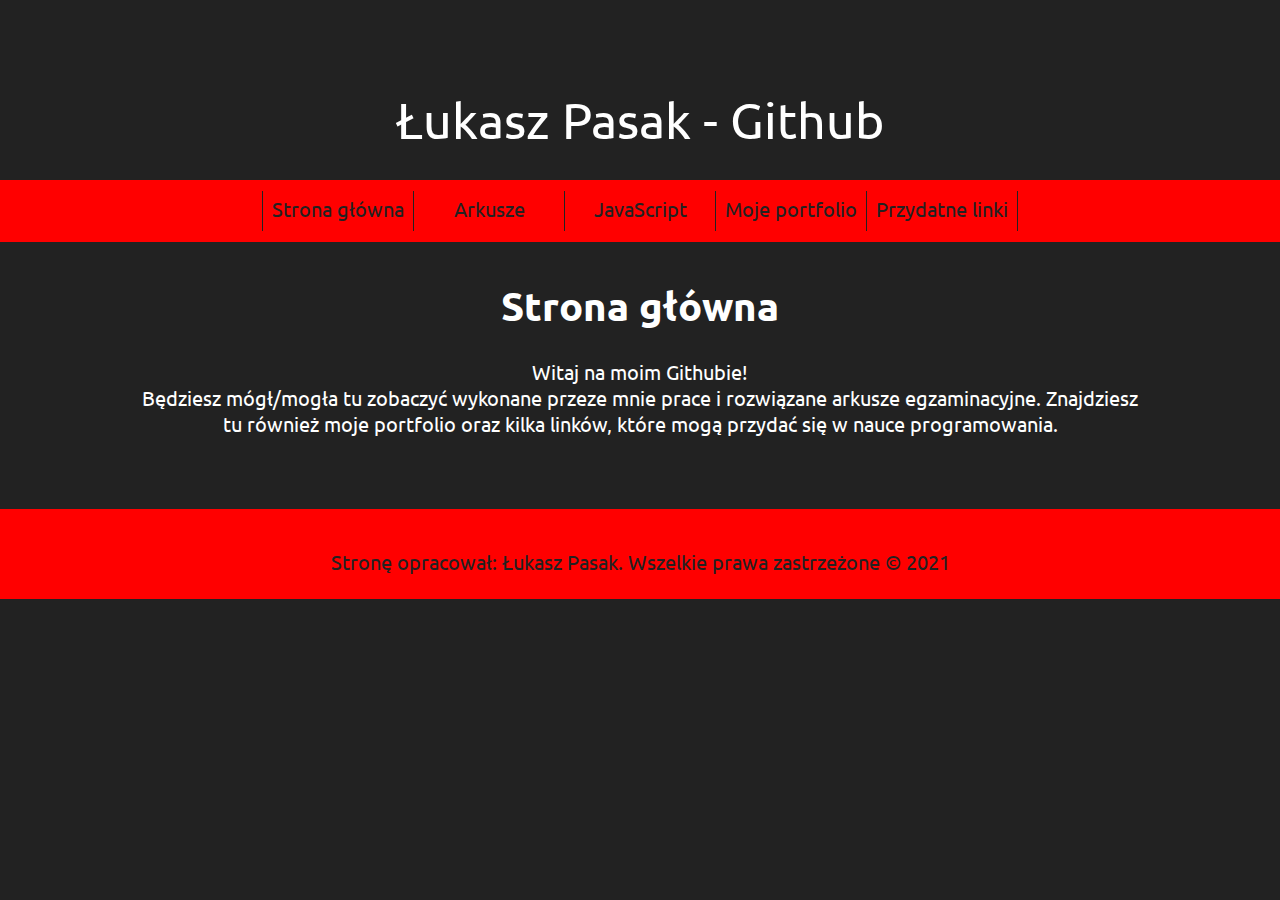
<file: index.html>
<!DOCTYPE HTML>
<html lang="pl">
	<head>
		<meta charset="UTF-8"/>
		<title>Łukasz Pasak - Github</title>
		<meta name="viewport" content="width=device-width, initial-scale=1.0"/>
		<meta name="description" content="Prezentacja mojego Githuba" />
		<meta name="keywords" content="github"/>
		<meta http-equiv="X-UA-Compatible" content="IE=edge,chrome=1" />
		<link href="style.css" rel="stylesheet" type="text/css" />
		<link rel="shortcut icon" type="image/x-icon" href="icon.png" />
		<link rel="preconnect" href="https://fonts.gstatic.com"/>
		<link href="https://fonts.googleapis.com/css2?family=Ubuntu&display=swap" rel="stylesheet"/>
		<meta name="author" content="Mikołaj Pacierz"/>
		<meta name="robots" content="noindex, nofollow"/>

	</head>

	<body>
		<div id="container">
			<div id="top">
				<p>Łukasz Pasak - Github</p>

			</div>

			<div id="nav">
				<ol>
					<li><a href="index.html">Strona główna</a></li>
					<li><a target="_blank" href="https://github.com/Lukasz200272/Lukasz/tree/main/Arkusze">Arkusze</a></li>
					<li><a target="_blank" href="https://github.com/Lukasz200272/Lukasz/tree/main/JavaScript">JavaScript</a></li>
					<li><a target="_blank" href="https://lukas200272.000webhostapp.com/">Moje portfolio</a></li>
					<li><a href="links.html">Przydatne linki</a></li>
				</ol>

			</div>

			<div id="main">
				<h1>Strona główna</h1>
				<p>Witaj na moim Githubie!<br>Będziesz mógł/mogła tu zobaczyć wykonane przeze mnie prace i rozwiązane arkusze egzaminacyjne. Znajdziesz tu również moje portfolio oraz kilka linków, które mogą przydać się w nauce programowania. </p>
				<br><br>

			</div>

			<div id="footer">
				<p>Stronę opracował: Łukasz Pasak. Wszelkie prawa zastrzeżone &copy; 2021</p>
			</div>
		</div>
	</body>
</html>
</file>
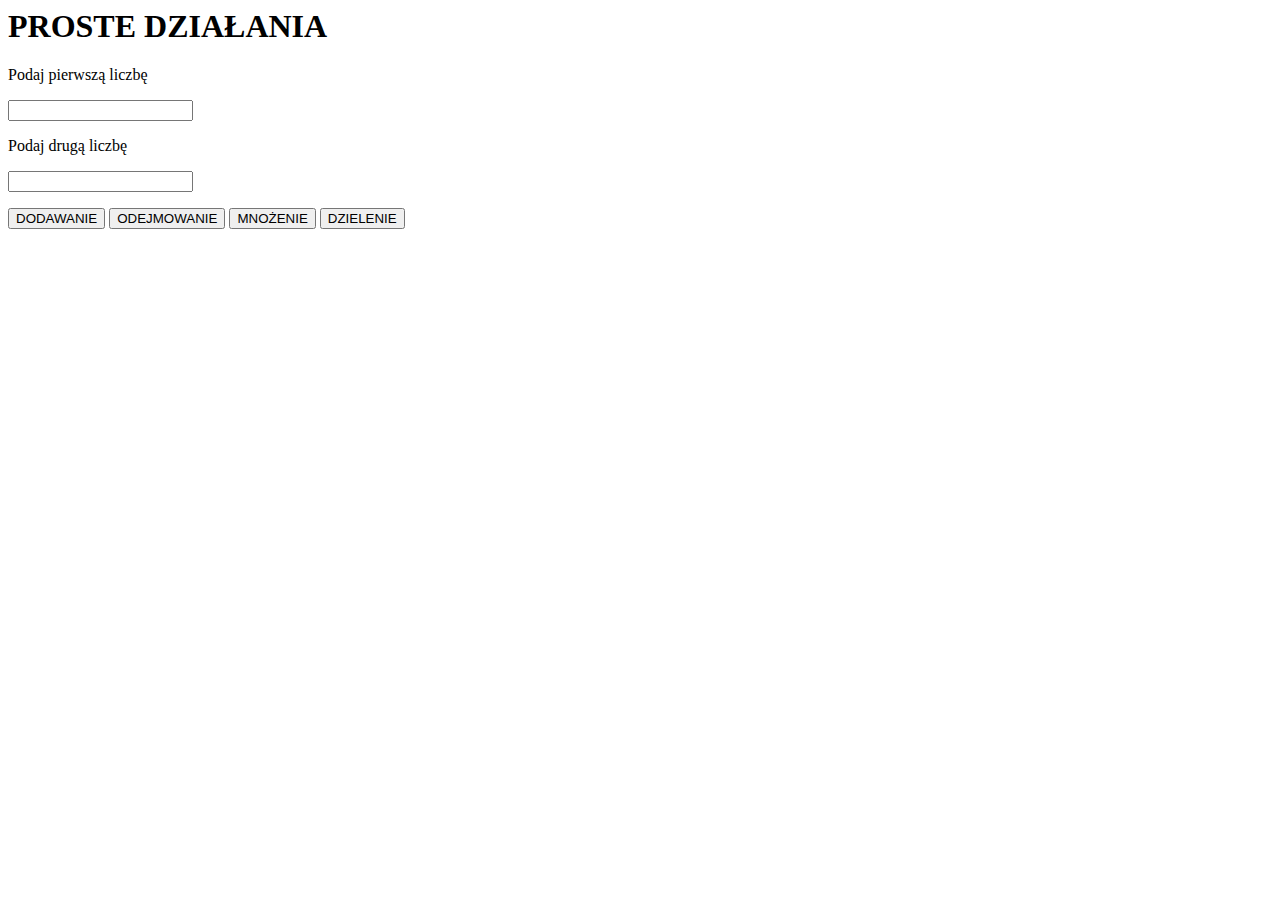
<file: Arkusze/Arkusz EE.09-04-19.06.html>
<DOCTYPE HTML!>

<html lang="en">
    <head>
        <meta charset="UTF-8">
        <title>Proste Działania</title>
    </head>

    <body>
	
	
	<h1>PROSTE DZIAŁANIA</h1>

        <p>Podaj pierwszą liczbę</p>
        <input type="number" id="i1"/></p>
        <p>Podaj drugą liczbę</p>
        <input type="number" id="i2"/></p>
		
		<script>
            function f(x) {
                var a=parseInt(i1.value)
                var b=parseInt(i2.value)
                var w
                if (isNaN(a) || isNaN(b)) {
                w = "Proszę uzupełnić obie liczby"
            }
			
			else if(x==4 && b==0) {
                w = "Nie wolno dzielić przez zero"
            }
                else {
                if (x==1) w=a+b
                else if(x==2) w=a-b
                else if(x==3) w=a*b
                else if(x==4 && b!=0) w=a/b
                w="Wynik działania wynosi: "+w
            }
			
			o1.value=w
            }

        </script>

        <button onclick="f(1)">DODAWANIE</button>
        <button onclick="f(2)">ODEJMOWANIE</button>
        <button onclick="f(3)">MNOŻENIE</button>
        <button onclick="f(4)">DZIELENIE</button>
        <output id="o1"></output>
		
	</body>

</html>
</file>
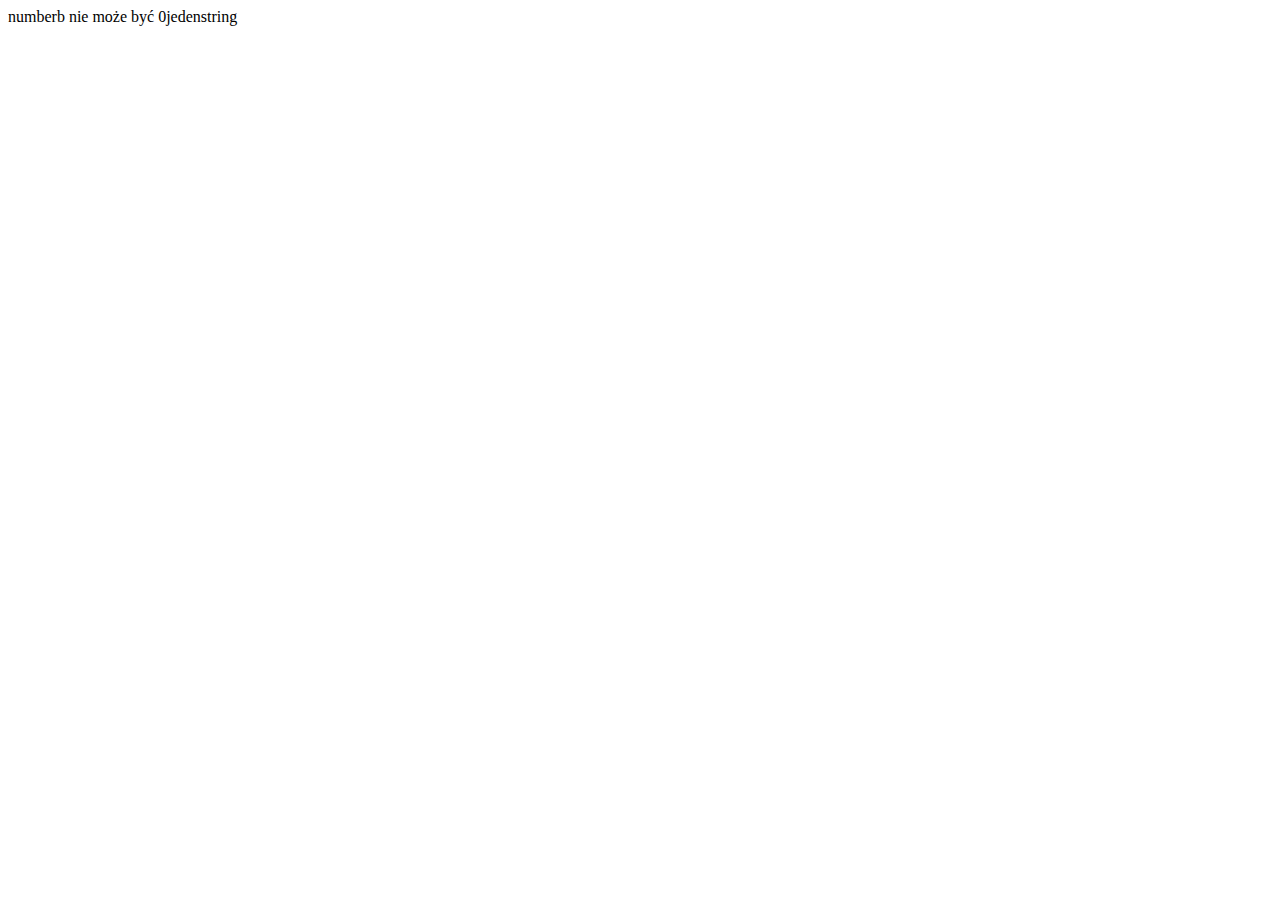
<file: JavaScript/instrukcje.html>
<!DOCTYPE html>
<html>
    <head>
        <meta charset="utf-8"/>
        <title>Instrukcje</title>
    </head>

    <body>
        <script>
            //if i else
            var x=1
            if(x) document.write(typeof x)
            var a=1
            var b=0
            if(b!=0) {
                document.write("a:b=" + a / b)
            } else {
                document.write("b nie może być 0")
                }

            //switch
            var liczba=1
            switch (liczba) {
                case 1:
                    document.write("jeden")
                    break
                case 2:
                    document.write("dwa")
                    break
                default:
                    document.write('liczba = '+liczba)
                }
                document.write(typeof "tekst")

            //for
            for(var i=0;i<3;i++) {
                alert(i)
            }

            //while
            var i=0;
            while (i<3) {
                alert(i++)
            }

            //do while
            var j=0;
            do {
                alert(j++)
            } while (j<3)

        </script>
    </body>
</html>
</file>
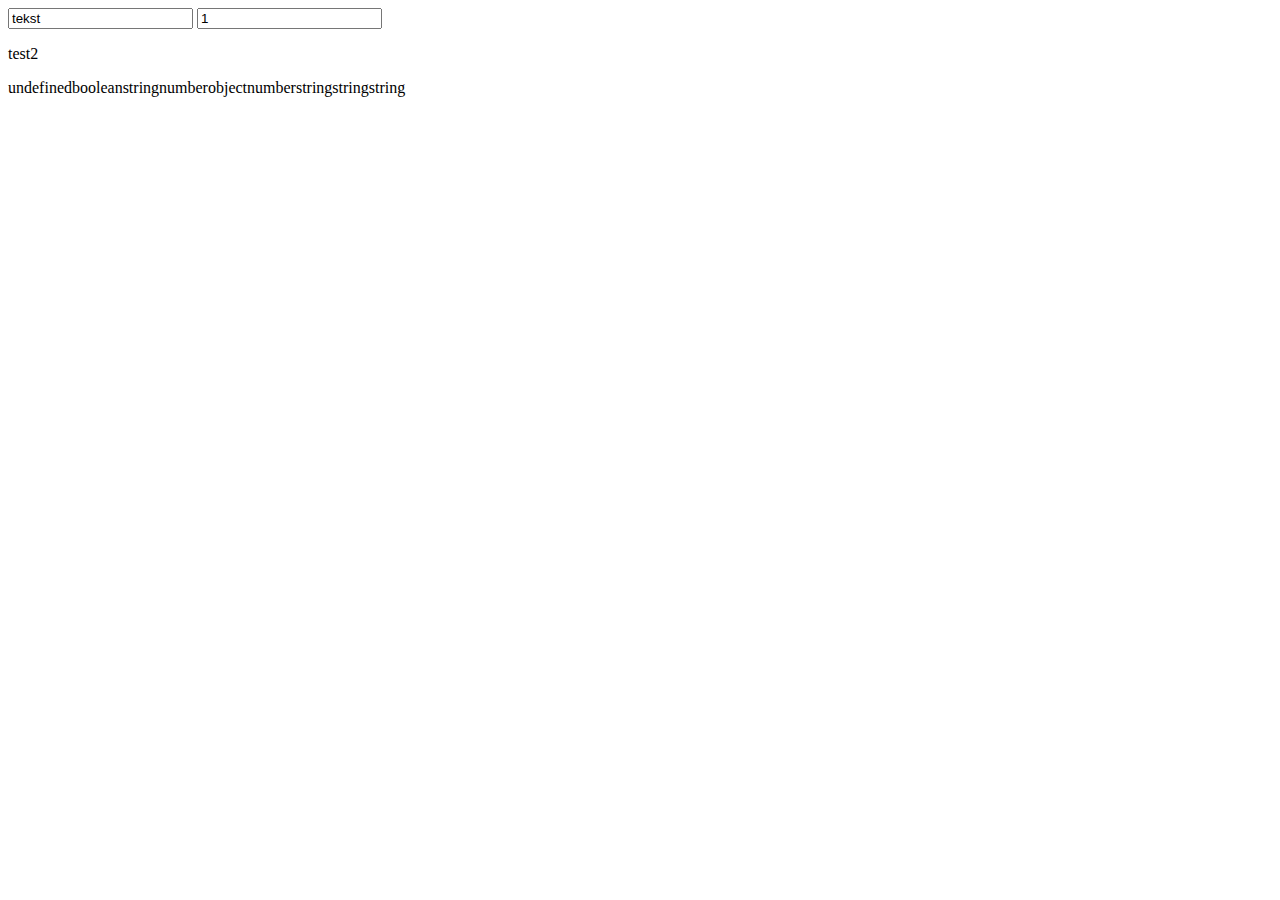
<file: JavaScript/Typy 1.html>
<!DOCTYPE html>
<html>
    <head>
        <meta charset="utf-8"/>
        <title>Typy</title>
    </head>
    
    <body>
        <input type="text" value="tekst" id="input1"/>
        <input type="number" value="1" id="input2"/>
       
        <p id="p1">
            test2
            </p>

        <script>
            document.write(typeof x)
            document.write(typeof true)
            document.write(typeof "tekst")
            document.write(typeof 1)
            document.write(typeof [])
            x=1
            document.write(typeof x)
            document.write(typeof input1.value)
            document.write(typeof input2.value)
            document.write(typeof p1.innerHTML)
            alert(typeof prompt("Wpisz tekst"))
        </script>

    </body>
</html>
</file>
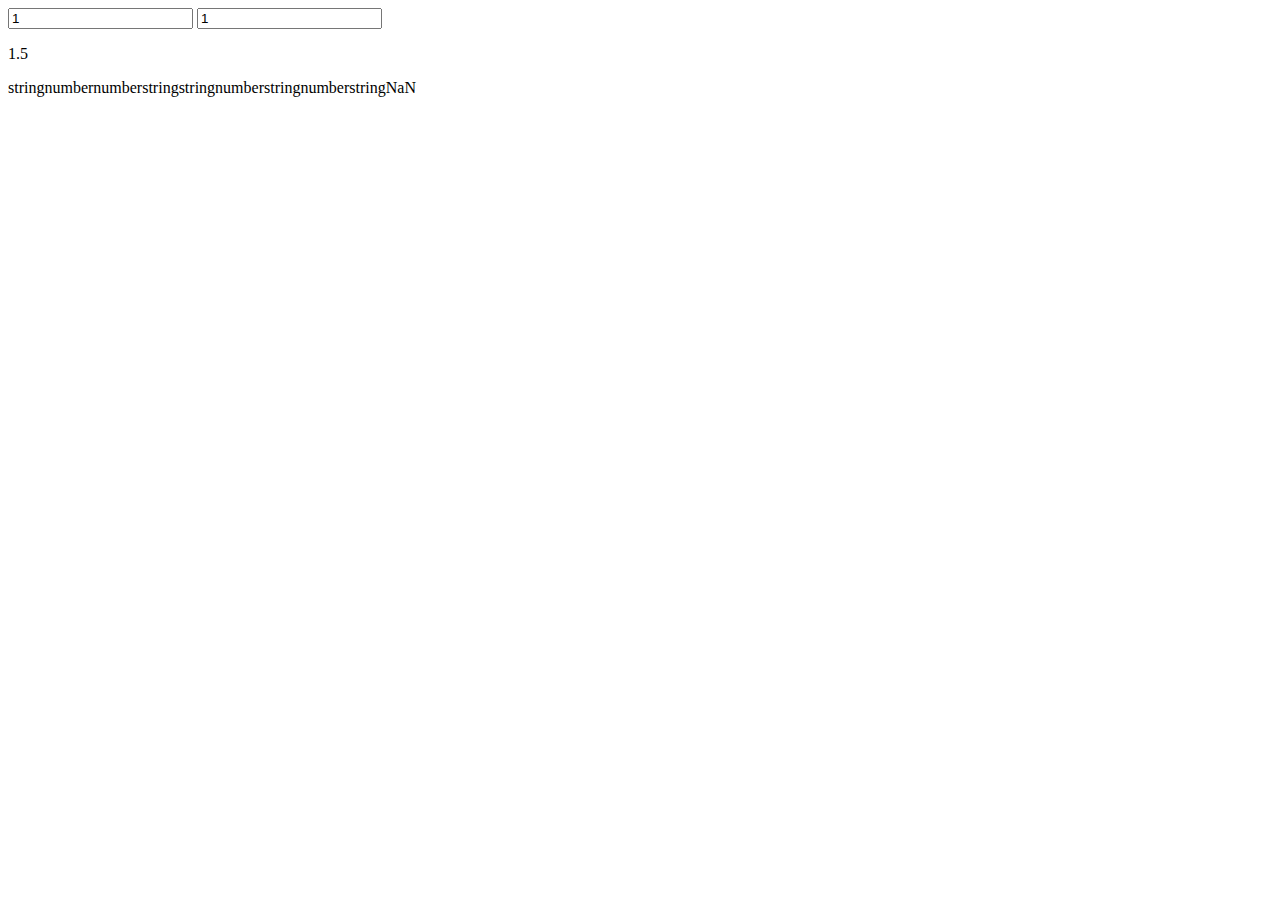
<file: JavaScript/typy 1.html>
<!DOCTYPE html>
<html>
    <head>
        <meta charset="utf-8"/>
        <title>Konwersja typów</title>
    </head>

    <body>
        <input type="text" value="1" id="input1"/>
        <input type="number" value="1" id="input2"/>

        <p id="p1">
            1.5
        </p>

        <script>
            document.write(typeof "1")    
            document.write(typeof ("1"*1))     
            document.write(typeof 1)
            document.write(typeof (1+""))
            document.write(typeof input1.value)
            document.write(typeof (input1.value*1))
            document.write(typeof input2.value)
            document.write(typeof parseInt(input1.value))
            document.write(typeof p1.innerHTML)
            document.write(typeof p1.innerHTML*1)
            alert(typeof prompt("Wpisz liczbę"))
            alert(typeof prompt("Wpisz liczbę")*1)
        </script>

    </body>
</html>
</file>
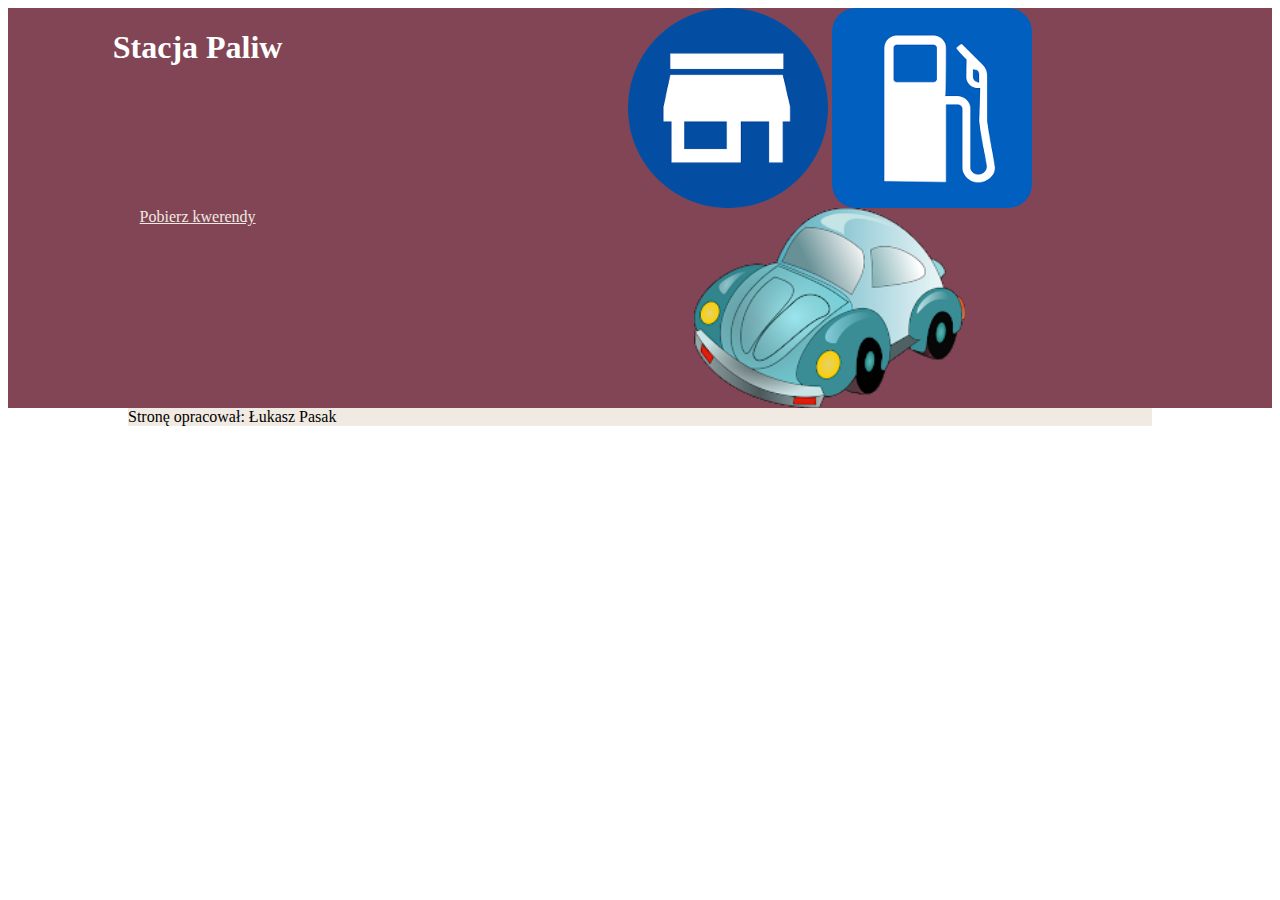
<file: Arkusze/Stacja paliw/obliczenia.html>
<!DOCTYPE html>
<html lang ="pl-PL">

    <head>
        <meta charset="UTF-8"/>
        <link rel="stylesheet" href="styl3.css" type="text/css"/>
        <title>Stacja Paliw</title>

    </head>

    <body>

        <div id="header">

            <div id="header-left">
                <h1>Stacja Paliw</h1>


            </div> 
    
            <div id="header-right">
                <a href="stacja.html">
                    <img id="home" alt="home" src="home.png">



                </a>

                <a href="obliczenia.html">
                    <img id="znak" alt="znak" src="znak.png">


                </a>
            </div>
        
        </div>
        
        <div id="main">
            <!-- <button type = "button" onclick = "alert('Hello World')">OBLICZ</button>
             -->
        </div>

        <div id="left">
            <a id="kwerenda" href="kwerendy.txt">Pobierz kwerendy</a>

        </div>

        <div id="right">
            <img id="car" alt="samochód" src="samochod.png">

        </div>

        <div id="footer">
            <p>Stronę opracował: Łukasz Pasak</p>

        </div>
        
        
    </body>




</html>
</file>
<file: style.css>
body {
	background-color: #222222;
	color: white;
	font-family: 'Ubuntu', sans-serif;
	font-size: 20px;
	margin: 0 !important;
}

#container {
	width: 100%;
	height: 100%
}

#top {
	width: 100%;
	padding: 40px 0;
	height: 100px;
	margin: auto;
	font-size: 50px;
	text-align: center;
}

#nav {
	width: 100%;
	padding: 10px 0;
	background-color: #FF0000;
	text-align: center;
	border-top: 1px solid #FF0000;
	border-bottom: 1px solid #FF0000;
}

#main {
	width: 1000px;
	margin-left: auto;
	margin-right: auto;
	text-align: center;
	padding-top: 10px;
}

#footer {
	height: 50px;
	text-align: center;
	background-color: #FF0000;
	padding: 20px;
	margin-top: auto;
	margin-bottom: auto;
	color: #222222;
}

ol {
	padding: 0;
	margin: 0;
	list-style-type: none;
	font-size: 18px;
	height: 35px;
	line-height: 200%;
	display: inline-block;
}

ol > li > a {
	color: #222222;
	text-decoration: none;
	display: block;
}

ol > li {
	width: 150px;
	height: 40px;
	float: left;
	border-right: 1px solid #222222;
	font-size: 20px;
}

ol > li:first-child {
	border-left: 1px solid #222222;
}

ol > li:hover {
	background-color: #222222;
}

ol > li:hover > a {
	color: #FF0000;
}

p > a {
	color: #FF0000;
	text-decoration: none;

}

p > a:hover {
	color: red;
}
</file>
<file: Arkusze/Stacja paliw/styl3.css>
#html {
    font-family:Helvetica;
}



#header {
    width:100%;
}



#header-left {
    background-color:rgb(130,69,85);
    color:white;
    height:200px;
    width:30%;
    text-align:center;
    float:left;
}



#left {
    background-color:rgb(130,69,85);
    color:white;
    height:200px;
    width:30%;
    text-align:center;
    float:left;
}



#header-right {
    background-color:rgb(130,69,85);
    color:white;
    height:200px;
    width:70%;
    text-align:center;
    float:left;
    margin-left:center;
    margin-right:center;
}



#right {
    background-color:rgb(130,69,85);
    color:white;
    height:200px;
    width:70%;
    text-align:center;
    float:left;
    margin-left:center;
    margin-right:center;
}



#main {
    background-color:rgb(240,234,226);
    margin-inline:120px;
    clear:both;
}



#footer {
    margin-inline:120px;
    background-color:rgb(240,234,226);
}



#table {
    border:1px;
    border-style:solid;
    border-color:rgb(130,69,85);
    color:rgb(130,69,85);
    margin-inline:10px;
    margin-left:auto;
    margin-right:auto;
    border-collapse: collapse;
}
  
  
  
table td, table th {
    border: 1px;
    border-style: solid;
    border-color:rgb(130,69,85);
    color:rgb(130,69,85);
    padding: 10px;
}



#car {
    height:200px;
}



#kwerenda {
    color:rgb(240,234,226);
}
</file>
